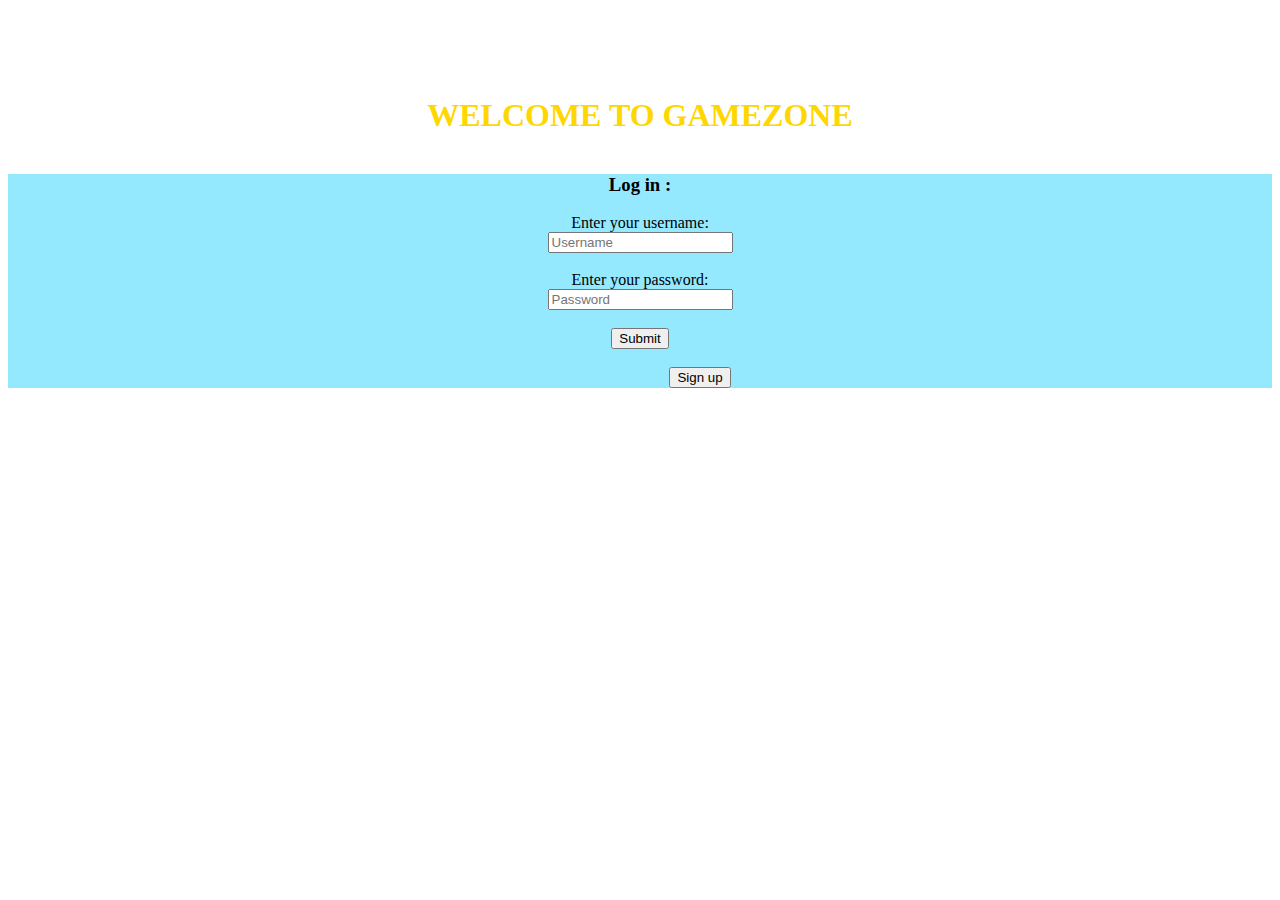
<file: Main_page/index.html>
<!DOCTYPE html>
<html lang="en">
<head>
    <meta charset="UTF-8">
    <meta http-equiv="X-UA-Compatible" content="IE=edge">
    <meta name="viewport" content="width=device-width, initial-scale=1.0">
    <link rel="stylesheet" href="style.css">
    <script src="../Main_page/script.js"></script>
    <title>FS_Project2</title>
</head>

<header>
    <h5>GAME PROJECT .com</h5> 
 
</header>

<header>
    <h1>WELCOME TO GAMEZONE</h1> 
    <br><br><br>
</header>

<body>
    <div class="form">
        <form id="entryForm">
       
            <h3>Log in :</h3>
           

            <label for="Username">Enter your username:</label> <br>
            <input type="text" name="Username" id="Username" placeholder="Username"
            minlength="4" maxlength="10" required> <br>
            <br>
            <label for="Password">Enter your password:</label> <br>
            <input type="password" name="Password" id="Password" placeholder="Password"
            pattern="[a-zA-Z0-9]+" minlength="8" required> <br><br>
            <input type="submit" value="Submit" onclick="check(event)">
            <br>
        </form>
        <br>
        <a href="../Main_page/register.html"><button id="SignUp" >Sign up</button></a>
    </div>

</body>
</html>
</file>
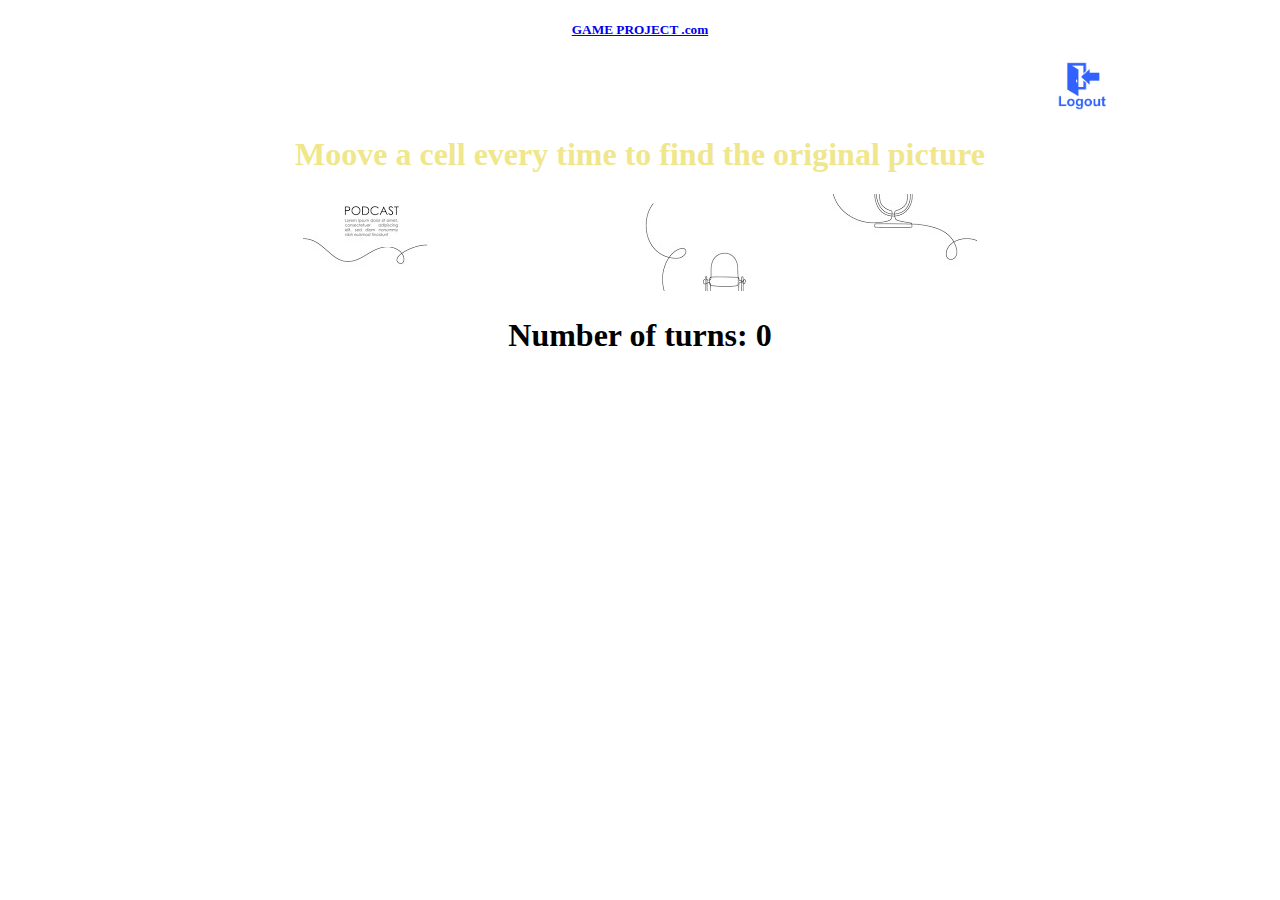
<file: AnimationGame_Page/animationgame1.html>
<!DOCTYPE html>
<html lang="en">
<head>
    <meta charset="UTF-8">
    <meta http-equiv="X-UA-Compatible" content="IE=edge">
    <meta name="viewport" content="width=device-width, initial-scale=1.0">
    <link rel="stylesheet" href="..\AnimationGame_Page\animationstyle.css">
    <script src="..\AnimationGame_Page\script1.js"></script>
    <title>Animation Game</title>
</head>
<a href="..\ChoiceGames_Page\choiceGames.html">
  <!-- EXIT to MENU -->
  <h5>GAME PROJECT .com</h5> 
</a>
  <!-- return to Login -->
  <a href="..\Main_Page\index.html" >
    <img src="..\Images\exit logo1.png"
    width="50px" height="50px" 
    style="margin-left: 70%">
  </a>
<body>
    <h1 id="title">Moove a cell every time to find the original picture</h1>
    <div id="board1"></div>
    <h1>Number of turns: <span id="turns">0</span></h1>
</body>
</html>
</file>
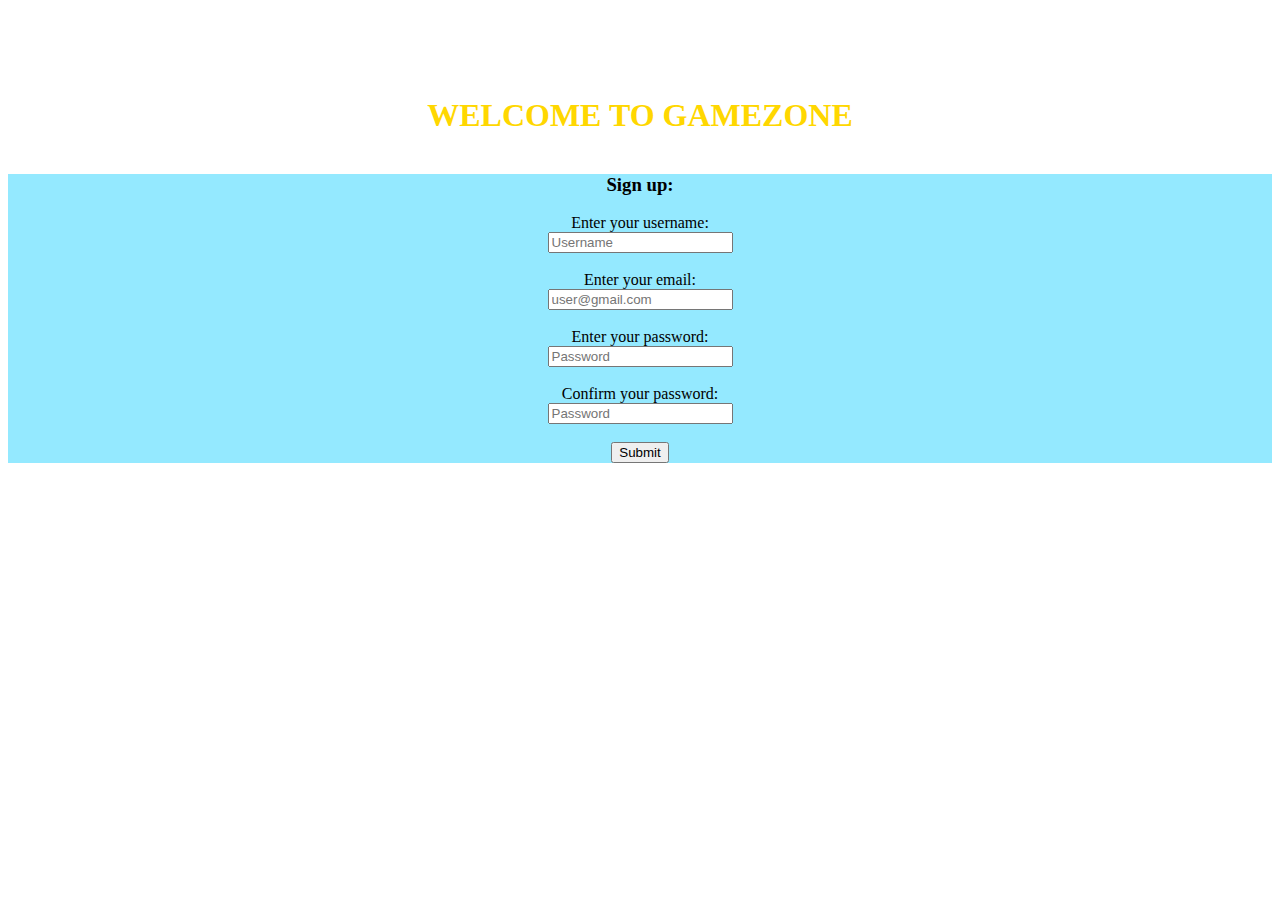
<file: Main_page/register.html>
<!DOCTYPE html>
<html lang="en">
<head>
    <meta charset="UTF-8">
    <meta http-equiv="X-UA-Compatible" content="IE=edge">
    <meta name="viewport" content="width=device-width, initial-scale=1.0">
    <link rel="stylesheet" href="style1.css">
    <script src="../Main_page/script.js"></script>
    <title>Register</title>
</head>



<header>
    <h5>GAME PROJECT .com</h5> 
</header>

<header>
    <h1>WELCOME TO GAMEZONE</h1> 
    <br><br><br>
</header>

<body>

    <form id="registerForm">
    <h3>Sign up:</h3>
           

    <label for="Username">Enter your username:</label> <br>
    <input type="text" name="Username" id="Username" placeholder="Username"
    minlength="4" maxlength="10" required> <br><br>
    
    <label for="Email">Enter your email:</label> <br>
    <input type="email" name="Email" id="Email" placeholder="user@gmail.com" 
    pattern="[a-zA-Z0-9]+@gmail.com" required> <br><br>

    <label for="Password">Enter your password:</label> <br>
    <input type="password" name="Password" id="Password" placeholder="Password"
    pattern="[a-zA-Z0-9]+" minlength="8" required> <br><br>
    
    <label for="PasswordConfirmation">Confirm your password:</label> <br>
    <input type="password" name="PasswordConfirmation" id="PasswordConfirmation" placeholder="Password"
    pattern="[a-zA-Z0-9]+" minlength="8" required> <br><br>

    <input type="submit" value="Submit" onclick="register(event)">
    </form>

</body>
</html>
</file>
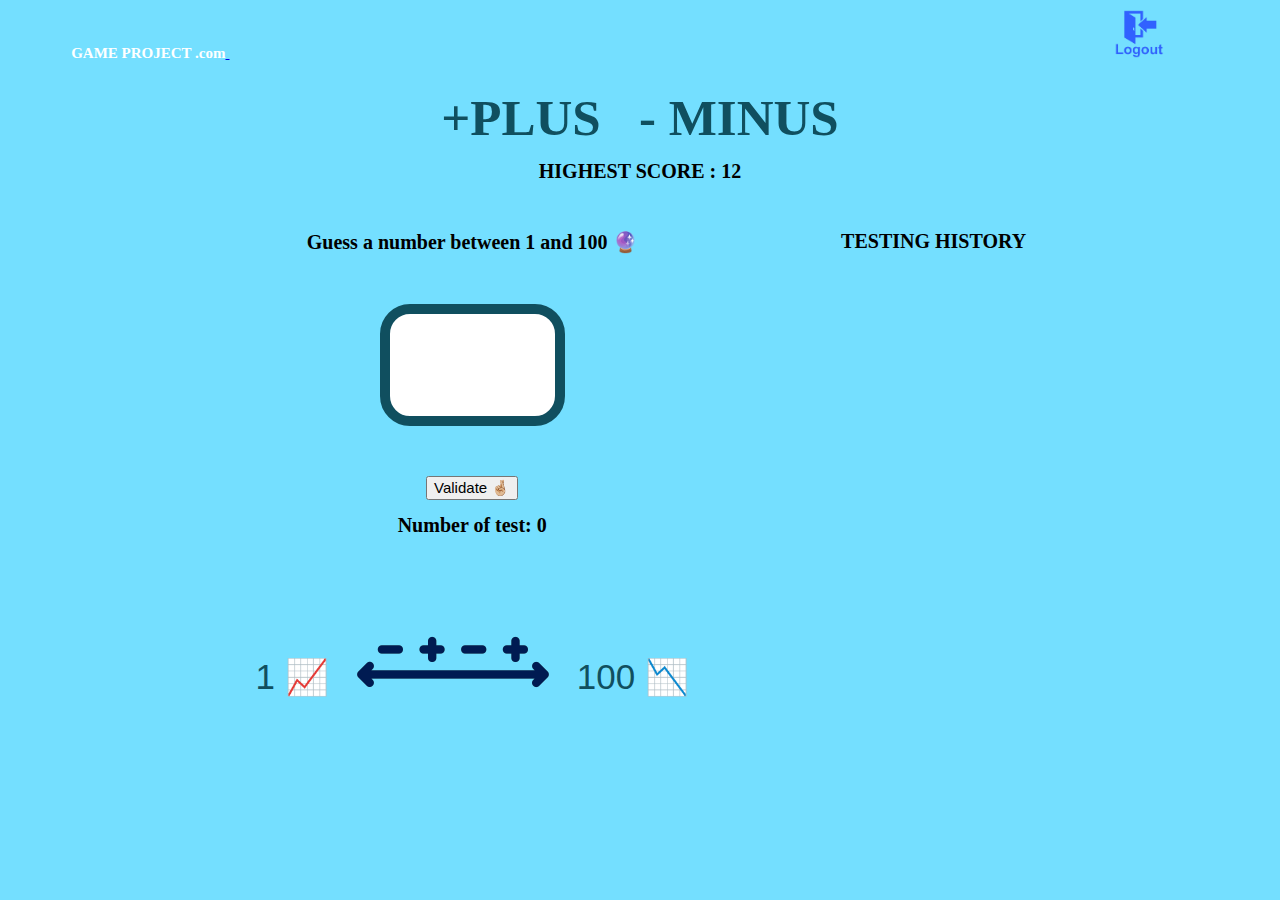
<file: PlusMinusGame_Page/deviner-nb.html>
<!DOCTYPE html>
<html>
  <head>
    <meta charset="utf-8">
    <link rel="stylesheet" href="style.css">
    <title>Plus Minus Game 🔢</title>
  </head>

  
  <a href="..\ChoiceGames_Page\choiceGames.html">
    <!-- EXIT to MENU -->
    <h5>GAME PROJECT .com</h5> 
  </a>
  <!-- return to Login -->
  <a href="..\Main_Page\index.html" >
    <img src="..\Images\exit logo1.png"
    width="50px" height="50px" 
    style="margin-left: 70%">
  </a>


<h2>+PLUS &nbsp; - MINUS  </h2>
<h1>HIGHEST SCORE : 12</h1>


  <body>


    <section class="division ">  
        <!-- diviser la page en deux -->

        <div>

            <h1>Guess a number between 1 and 100 🔮</h1>

            <input id="input-nombre" type="number" min="1" max="100" step="1">
            <button id="button-proposer">Validate 🤞🏼</button>
            <h1>Number of test: <span id="test">0</span></h1>


            <br>  <br>

            <div class="resultat">

            <span id="bas" class="petit">1 📈</span>
            
            <span id="centre" class="CENTRE">
            <img src="..\Images\ITERVALICON.png"></img>
            </span>
            <span id="haut" class="grand">100 📉</span>
            
            </div>

        <br>  <br>

        </div>

        <div>
            <h1> &emsp; &emsp; &emsp; &emsp; 
                TESTING HISTORY </h1>

            <div id="container" class="container">
            </div>
            <script src="script.js"></script>
        </div>
            
    </section>
  </body>
</html>
</file>
<file: Main_page/style.css>
header{
    color: gold;
    display: flex;
    justify-content: center;
}

h5{
    color: rgb(255, 255, 255);
    display: inline-block;
    margin-left: -80%;
    font-size: 15px;

}

.form{
    display: block;
    text-align: center;
    background-color: rgba(46, 213, 255, 0.514); 

}

#submit{
    display: flex;
    margin-left: 600px;
}

#SignUp{
    display: inline-block;
    margin-left: 120px;
}

body {
    background-image: url(https://ug-17df4.kxcdn.com/wp-content/uploads/2020/06/les-4-meilleurs-sites-fond-ecran-gamer-950x500.jpg);
    background-repeat: no-repeat;
    background-attachment: fixed;
    background-size: cover;
}
</file>
<file: Main_page/style1.css>
body {
    background-image: url(https://ug-17df4.kxcdn.com/wp-content/uploads/2020/06/les-4-meilleurs-sites-fond-ecran-gamer-950x500.jpg);
    background-repeat: no-repeat;
    background-attachment: fixed;
    background-size: cover;
}

h5{
    color: rgb(255, 255, 255);
    display: inline-block;
    margin-left: -80%;
    font-size: 15px;

}

header{
    color: gold;
    display: flex;
    justify-content: center;
}

h3{
    display: flex;
    justify-content: center;
}

#registerForm{
    display: block;
    text-align: center;


        background-color: rgba(46, 213, 255, 0.514); 
    
    
}
</file>
<file: PlusMinusGame_Page/style.css>
h1 {
    font-size: 20px;
    text-align: center;

  }

  h2 {
    font-size: 51px;
    text-align: center;
    font-family: Impact, Haettenschweiler, 'Arial Narrow Bold';
    color: #104f5f;
    margin: 2px;
   }
  
  h5{
    color: rgb(255, 255, 255);
    display: inline-block;
    margin-left: 5%; 
    font-size: 15px;

}

body{
  background-color: rgb(116, 223, 255);
}

.division{
  display: inline-flex;
  margin-top: 20px;
  margin-left: 18%;
  
}

  input {
    display: block;
    margin: 1em auto;
    height: 2em;
    text-align: center;
    font-size: 50px;
    color: #104f5f;
    border: 10px  solid  #104f5f;
    border-radius: 30px;
    font-family: Impact, Haettenschweiler, 'Arial Narrow Bold';


  }
  
  input:invalid {
    background-color: #f0cbcb;
    border: 10px solid #dd2d2d
  }
  
  button {
    display: block;
    font-size: 15px;
    margin: 0 auto;
  }
  
  .resultat {
    text-align: center;
    margin: 1em 0;
  }
  
  .petit,
  .centre,
  .grand {
    padding: 0 20px;
    font-size: 35px;
    font-family: Impact, Haettenschweiler, 'Arial Narrow Bold', sans-serif;
    color: #104f5f;
  }
  
  .container {
    text-align: left;
    width: 350px;
    margin: 0 auto;
    margin-left: 40%;
    margin-top: 25px;
    font-style: italic;
    font-size: 20px;
  }
</file>
